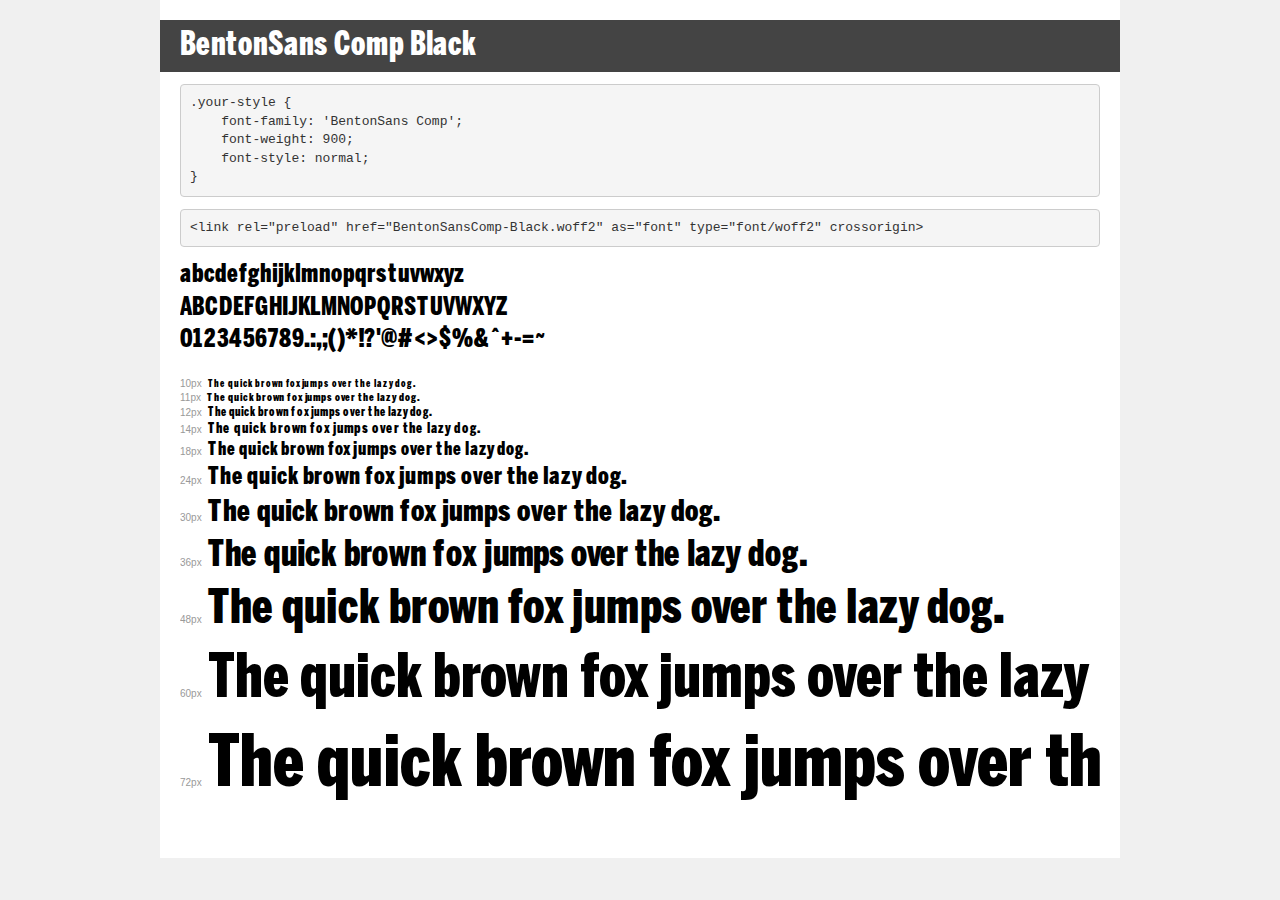
<file: transfonter.org-20231019-173753/demo.html>
<!DOCTYPE html>
<html lang="en">
<head>
    <meta charset="utf-8">
    <meta http-equiv="X-UA-Compatible" content="IE=edge">
    <meta name="viewport" content="width=device-width, initial-scale=1">
    <meta name="robots" content="noindex, noarchive">
    <meta name="format-detection" content="telephone=no">
    <title>Transfonter demo</title>
    <link href="stylesheet.css" rel="stylesheet">
    <style>
        /*
        http://meyerweb.com/eric/tools/css/reset/
        v2.0 | 20110126
        License: none (public domain)
        */
        html, body, div, span, applet, object, iframe,
        h1, h2, h3, h4, h5, h6, p, blockquote, pre,
        a, abbr, acronym, address, big, cite, code,
        del, dfn, em, img, ins, kbd, q, s, samp,
        small, strike, strong, sub, sup, tt, var,
        b, u, i, center,
        dl, dt, dd, ol, ul, li,
        fieldset, form, label, legend,
        table, caption, tbody, tfoot, thead, tr, th, td,
        article, aside, canvas, details, embed,
        figure, figcaption, footer, header, hgroup,
        menu, nav, output, ruby, section, summary,
        time, mark, audio, video {
            margin: 0;
            padding: 0;
            border: 0;
            font-size: 100%;
            font: inherit;
            vertical-align: baseline;
        }
        /* HTML5 display-role reset for older browsers */
        article, aside, details, figcaption, figure,
        footer, header, hgroup, menu, nav, section {
            display: block;
        }
        body {
            line-height: 1;
        }
        ol, ul {
            list-style: none;
        }
        blockquote, q {
            quotes: none;
        }
        blockquote:before, blockquote:after,
        q:before, q:after {
            content: '';
            content: none;
        }
        table {
            border-collapse: collapse;
            border-spacing: 0;
        }
        /* demo styles */
        body {
            background: #f0f0f0;
            color: #000;
        }
        .page {
            background: #fff;
            width: 920px;
            margin: 0 auto;
            padding: 20px 20px 0 20px;
            overflow: hidden;
        }
        .font-container {
            overflow-x: auto;
            overflow-y: hidden;
            margin-bottom: 40px;
            line-height: 1.3;
            white-space: nowrap;
            padding-bottom: 5px;
        }
        h1 {
            position: relative;
            background: #444;
            font-size: 32px;
            color: #fff;
            padding: 10px 20px;
            margin: 0 -20px 12px -20px;
        }
        .letters {
            font-size: 25px;
            margin-bottom: 20px;
        }
        .s10:before {
            content: '10px';
        }
        .s11:before {
            content: '11px';
        }
        .s12:before {
            content: '12px';
        }
        .s14:before {
            content: '14px';
        }
        .s18:before {
            content: '18px';
        }
        .s24:before {
            content: '24px';
        }
        .s30:before {
            content: '30px';
        }
        .s36:before {
            content: '36px';
        }
        .s48:before {
            content: '48px';
        }
        .s60:before {
            content: '60px';
        }
        .s72:before {
            content: '72px';
        }
        .s10:before, .s11:before, .s12:before, .s14:before,
        .s18:before, .s24:before, .s30:before, .s36:before,
        .s48:before, .s60:before, .s72:before {
            font-family: Arial, sans-serif;
            font-size: 10px;
            font-weight: normal;
            font-style: normal;
            color: #999;
            padding-right: 6px;
        }
        pre {
            display: block;
            padding: 9px;
            margin: 0 0 12px;
            font-family: Monaco, Menlo, Consolas, "Courier New", monospace;
            font-size: 13px;
            line-height: 1.428571429;
            color: #333;
            font-weight: normal;
            font-style: normal;
            background-color: #f5f5f5;
            border: 1px solid #ccc;
            overflow-x: auto;
            border-radius: 4px;
        }
        /* responsive */
        @media (max-width: 959px) {
            .page {
                width: auto;
                margin: 0;
            }
        }
    </style>
</head>
<body>
<div class="page">
    <div class="demo">
        <h1 style="font-family: 'BentonSans Comp'; font-weight: 900; font-style: normal;">BentonSans Comp Black</h1>
        <pre title="Usage">.your-style {
    font-family: 'BentonSans Comp';
    font-weight: 900;
    font-style: normal;
}</pre>
        <pre title="Preload (optional)">
&lt;link rel=&quot;preload&quot; href=&quot;BentonSansComp-Black.woff2&quot; as=&quot;font&quot; type=&quot;font/woff2&quot; crossorigin&gt;</pre>
        <div class="font-container" style="font-family: 'BentonSans Comp'; font-weight: 900; font-style: normal;">
            <p class="letters">
                abcdefghijklmnopqrstuvwxyz<br>
ABCDEFGHIJKLMNOPQRSTUVWXYZ<br>
                0123456789.:,;()*!?'@#&lt;&gt;$%&^+-=~
            </p>
            <p class="s10" style="font-size: 10px;">The quick brown fox jumps over the lazy dog.</p>
            <p class="s11" style="font-size: 11px;">The quick brown fox jumps over the lazy dog.</p>
            <p class="s12" style="font-size: 12px;">The quick brown fox jumps over the lazy dog.</p>
            <p class="s14" style="font-size: 14px;">The quick brown fox jumps over the lazy dog.</p>
            <p class="s18" style="font-size: 18px;">The quick brown fox jumps over the lazy dog.</p>
            <p class="s24" style="font-size: 24px;">The quick brown fox jumps over the lazy dog.</p>
            <p class="s30" style="font-size: 30px;">The quick brown fox jumps over the lazy dog.</p>
            <p class="s36" style="font-size: 36px;">The quick brown fox jumps over the lazy dog.</p>
            <p class="s48" style="font-size: 48px;">The quick brown fox jumps over the lazy dog.</p>
            <p class="s60" style="font-size: 60px;">The quick brown fox jumps over the lazy dog.</p>
            <p class="s72" style="font-size: 72px;">The quick brown fox jumps over the lazy dog.</p>
        </div>
    </div>

</div>
</body>
</html>
</file>
<file: transfonter.org-20231019-173753/stylesheet.css>
@font-face {
    font-family: 'BentonSans Comp';
    src: url('BentonSansComp-Black.woff2') format('woff2'),
        url('BentonSansComp-Black.woff') format('woff');
    font-weight: 900;
    font-style: normal;
    font-display: swap;
}
</file>
